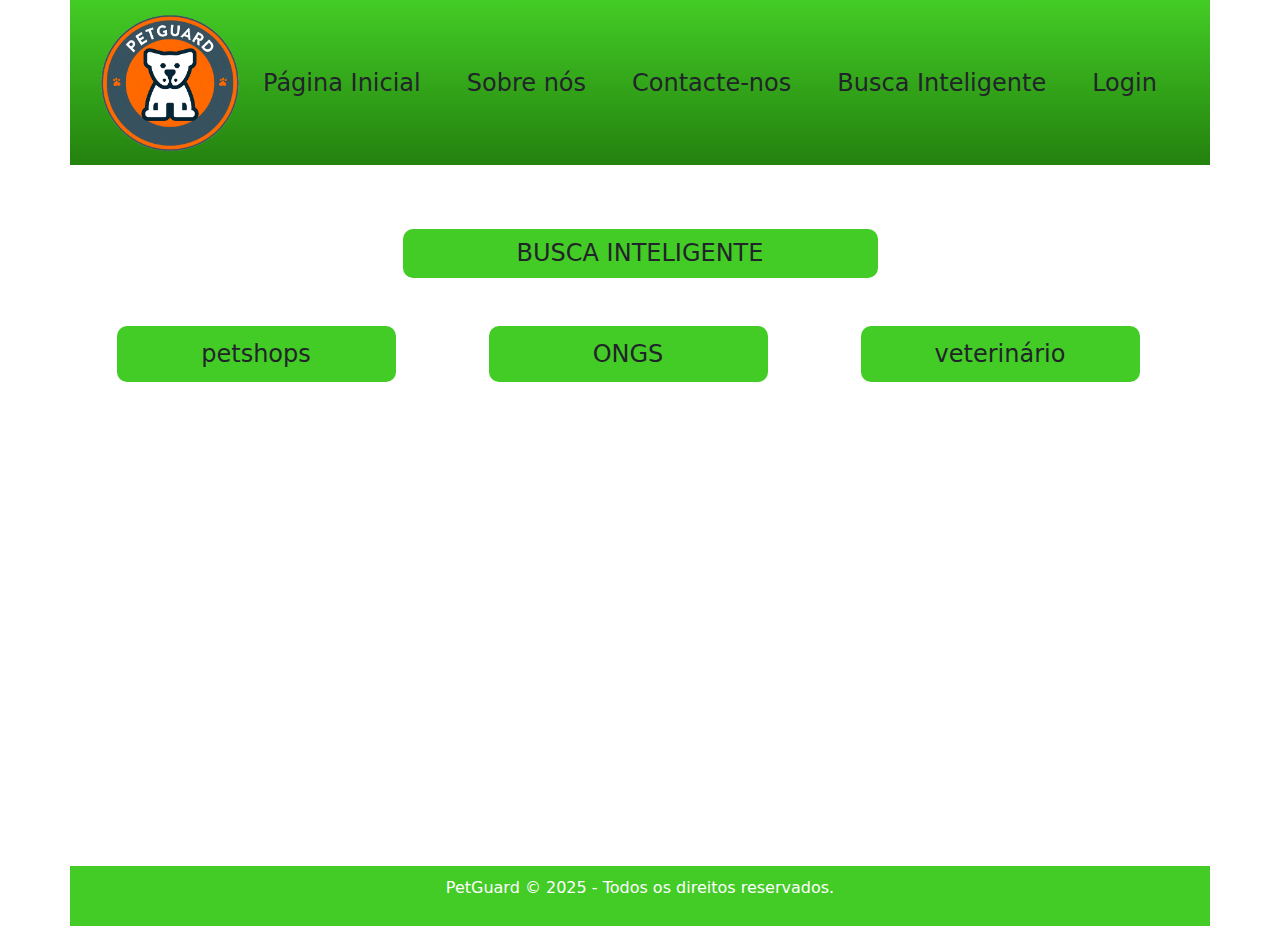
<file: buscainteligente.html>
<!DOCTYPE html>
<html lang="pt-br">

<head>
    <meta charset="UTF-8">
    <meta name="viewport" content="width=device-width, initial-scale=1.0">
    <title>PetGuard</title>

    <link rel="stylesheet" href="https://cdn.jsdelivr.net/npm/bootstrap@5.3.8/dist/css/bootstrap.min.css">
    <script src="https://cdn.jsdelivr.net/npm/bootstrap@5.3.8/dist/js/bootstrap.bundle.min.js"></script>

    <link rel="stylesheet" href="styles.css">
</head>

<body>
    <div class="container">
        <div class="row">
            <div class="col d-flex align-items-center topo">
                <img src="PetCare.png" class="logo mid" alt="logo">
                <a class="mx-auto btn menubtn botoes" href="index.html">
                    Página Inicial
                </a>
                <a class="mx-auto btn menubtn botoes" href="sobre.html">
                    Sobre nós
                </a>
                <a class="mx-auto btn menubtn botoes" href="index.html#contate-me">
                    Contacte-nos
                </a>
                <a class="mx-auto btn menubtn botoes" href="buscainteligente.html">
                    Busca Inteligente
                </a>
                <a class="mx-auto btn menubtn botoes" href="login.html">
                    Login
                </a>
            </div>
        </div>  

        <div class="row mt-5 mb-3">
            <h1 class="mx-auto buscainteligente my-3 col-5">BUSCA INTELIGENTE</h1>
        </div>
        <div class="row">
            <div class="row my-3">
                <a class="mx-auto btn menubtn botoesbuscainteligente col-3 mb-5" target=_blank
                    href="https://www.google.com/search?q=petshops&oq=petshops&gs_lcrp=EgZjaHJvbWUyBggAEEUYOTIJCAEQABgKGIAEMgkIAhAAGAoYgAQyBwgDEAAYgAQyCQgEEAAYChiABDIHCAUQABiABDINCAYQLhivARjHARiABDIHCAcQABiABDIJCAgQABgKGIAEMgcICRAAGIAE0gEIMTg3MGowajSoAgCwAgE&sourceid=chrome&ie=UTF-8">
                    petshops</a>
                <a class="mx-auto btn menubtn botoesbuscainteligente col-3 mb-5" target=_blank
                    href="https://www.google.com/search?q=ongs+de+animais&oq=ONGs+de+animais&gs_lcrp=EgZjaHJvbWUqDAgAECMYJxiABBiKBTIMCAAQIxgnGIAEGIoFMgcIARAAGIAEMgcIAhAAGIAEMgcIAxAAGIAEMgcIBBAAGIAEMgcIBRAAGIAEMgcIBhAAGIAEMgcIBxAAGIAEMgcICBAAGIAEMgcICRAAGIAE0gEIMjE2N2owajmoAgCwAgA&sourceid=chrome&ie=UTF-8">
                    ONGS</a>
                <a class="mx-auto btn menubtn botoesbuscainteligente col-3 mb-5" target=_blank
                    href="https://www.google.com/search?q=veterinario&sca_esv=f8faf40590554dcf&sxsrf=AE3TifNUVP-FdfvkZk7ULSQm0Dzv9PT_bA%3A1758336302555&ei=LhXOaPbWIbzA5OUPq6HBuAI&ved=0ahUKEwj2pdaVqeaPAxU8ILkGHatQECcQ4dUDCBA&uact=5&oq=veterinario&gs_lp=[base64]&sclient=gws-wiz-serp">
                    veterinário
                </a>
            </div>
        </div>
        <div class="row buscas">

        </div>
        <div class="row">
            <div class="col mt-auto rodape text-center">
                <p>PetGuard © 2025 - Todos os direitos reservados.</p>
            </div>
        </div>
    </div>
</body>

</html>
</file>
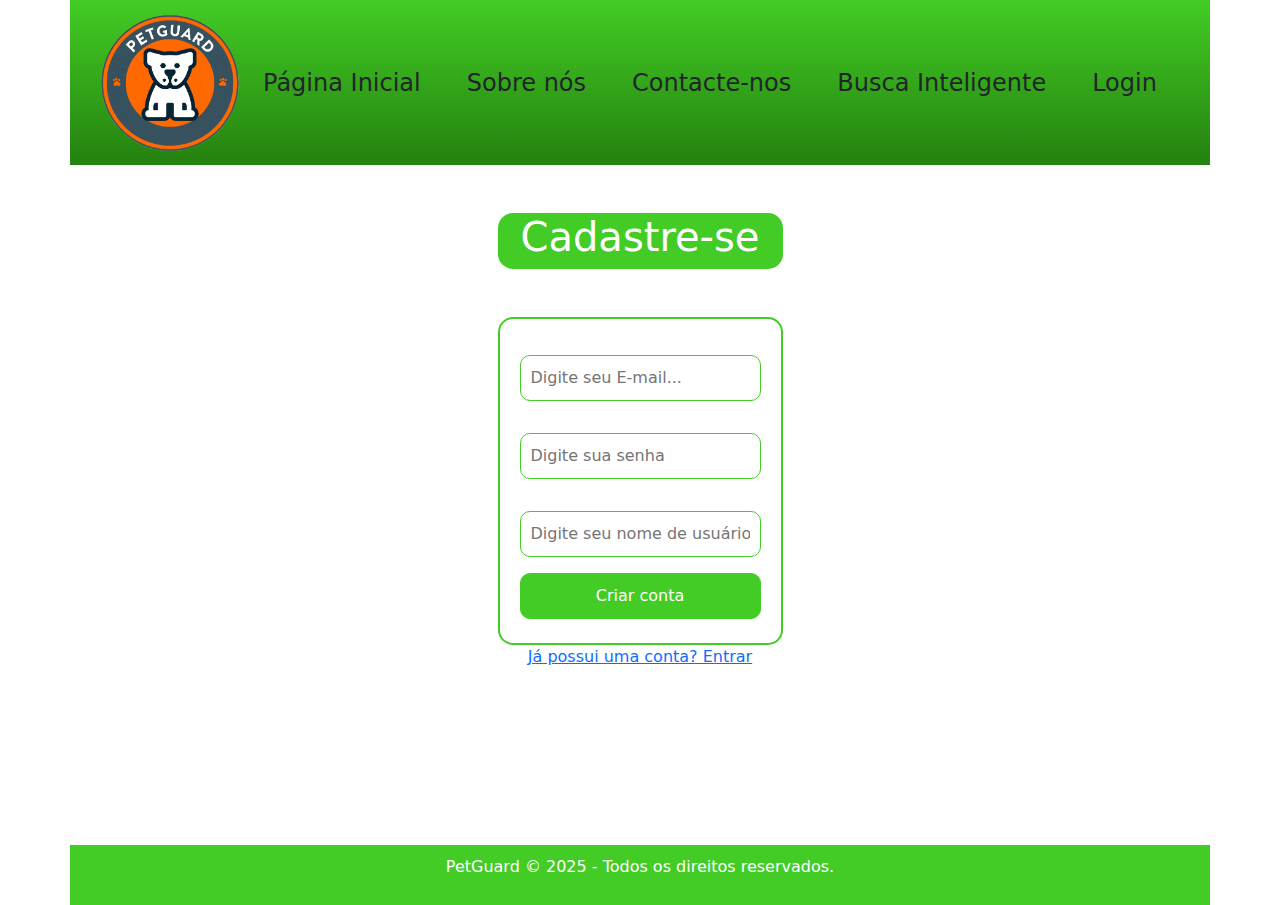
<file: cadastro.html>
<!DOCTYPE html>
<html lang="pt-br">
<head>
    <meta charset="UTF-8">
    <meta name="viewport" content="width=device-width, initial-scale=1.0">
    <title>PetGuard</title>

    <link rel="stylesheet" href="https://cdn.jsdelivr.net/npm/bootstrap@5.3.8/dist/css/bootstrap.min.css">
    <script src="https://cdn.jsdelivr.net/npm/bootstrap@5.3.8/dist/js/bootstrap.bundle.min.js"></script>

    <link rel="stylesheet" href="styles.css">
</head>
<body>
    <div class="container">
        <div class="row">
            <div class="col d-flex align-items-center topo">
                <img src="PetCare.png" class="logo mid" alt="logo">
                <a class="mx-auto btn menubtn botoes" href="index.html">
                    Página Inicial
                </a>
                <a class="mx-auto btn menubtn botoes" href="sobre.html">
                    Sobre nós
                </a>
                <a class="mx-auto btn menubtn botoes" href="index.html#contate-me">
                    Contacte-nos
                </a>
                <a class="mx-auto btn menubtn botoes" href="buscainteligente.html">
                    Busca Inteligente
                </a>
                <a class="mx-auto btn menubtn botoes" href="login.html">
                    Login
                </a>
            </div>
        </div>

        <div class="row">
            <div class="col-3 mx-auto my-5 text-center titulologin">
                <h1>Cadastre-se</h1>
            </div>
        </div>
        <div class="row">
            <div class="col-3 mx-auto mb-5 text-center p-0 cadastro">
                <form class="formlogin" action="">
                    <input class="my-3" type="email" placeholder="Digite seu E-mail...">
                    <input class="my-3" type="password" name="senha" placeholder="Digite sua senha">
                    <input class="my-3" type="text" placeholder="Digite seu nome de usuário"><br>
                    <input class="mb-1 submit" type="submit" value="Criar conta">
                </form>
                <a href="login.html">Já possui uma conta? Entrar</a>
            </div>
        </div>
        <div class="row">
            <div class="col mt-auto rodape text-center">
                <p>PetGuard © 2025 - Todos os direitos reservados.</p>
            </div>
        </div>
    </div>
</body>
</html>
</file>
<file: styles.css>
/* INDEX */
.topo {
    height: 165px;
    background-image: linear-gradient(#43cc25, #24810f);
    padding: 30px;
    justify-items: center;
}
.logo {
    border-radius: 50%;
}
.mid {
    width: 140px;
    height: 140px;
}
.big {
    width: 250px;
    height: 250px;
}
.menubtn {
    border: none;
    border-radius: 10px;
    padding: 10px;
    font-size: 150%;
}
.menubtn:hover {
    color: rgb(255, 255, 255);
    font-weight:bold;
}
.servicosbtn {
    border: none;
    border-radius: 10px;
    padding: 10px;
    font-size: 150%;
    text-decoration: underline;
}
.servicosbtn:hover {
    color: #43cc25;
    font-weight:bold;
}


.textosobre{
    font-weight: bold; 
    font-family: Calibri, 'arial'; 
}

i{
    color: blue;
    background-color: orange;
}

.alegria{
    color: yellow;
    background-color: blueviolet;
}

.meio{
    height: 300px;
}
.textomeio{
    font-size: 26px;
    font-family: Calibri, 'arial';
}

/* CADASTRO */
.titulologin {
    background-color: #43cc25;
    color: white;
    border-radius: 15px;
}
.login {
    height: 520px;
}
.cadastro {
    height: 480px;
}
.formlogin {
    border: 2px solid #43cc25;
    border-radius: 15px;
    padding: 20px;
}
.submit {
    background-color: #43cc25;
    border: none;
    border-radius: 10px;
    padding: 10px;
    color: white;
}
.formlogin input {
    border: 1px solid #43cc25;
    border-radius: 10px;
    padding: 10px;
    width: 100%;
}

.rodape {
    background-color: #43cc25;
    color: white;
    padding: 10px;
    margin-top: 20px;
}
.buscainteligente {
    background-color:#43cc25;
    border: none;
    border-radius: 10px;
    padding: 10px;
    font-size: 150%;
    text-align:center;
}
.buscainteligente:hover {
    background-color:#43cc25;
    border: none;
    border-radius: 10px;
    padding: 10px;
    font-size: 150%;
    
}
.botoesbuscainteligente {
    background-color:#43cc25;
}
.botoesbuscainteligente:hover {
    background-color:#43cc25;
    color:white;
}



.sobrenos{
    height: 710px;
}

.buscas{
    height: 420px;
}
</file>
